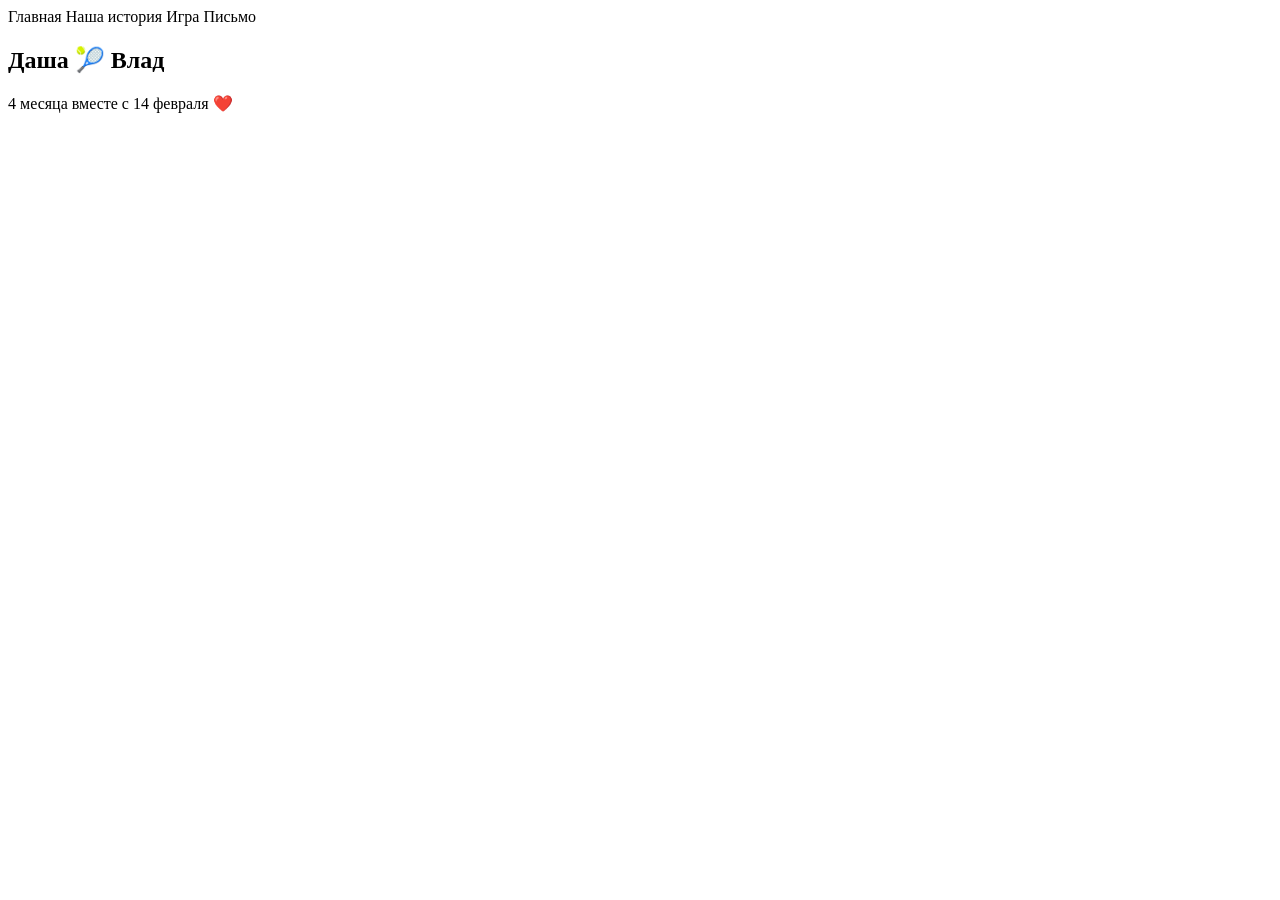
<file: src/main/resources/templates/index.html>
<!DOCTYPE html>
<html lang="ru" xmlns:th="http://www.thymeleaf.org">
<head>
    <meta charset="UTF-8">
    <title>4 месяца ❤️🎾</title>
    <link rel="preconnect" href="https://fonts.googleapis.com">
    <link href="https://fonts.googleapis.com/css2?family=Nunito:wght@400;600&family=Poppins:wght@600&display=swap" rel="stylesheet">
    <link rel="stylesheet" th:href="@{/css/style.css}">
</head>
<body>

<nav class="navbar">
    <a th:href="@{/}">Главная</a>
    <a th:href="@{/story}">Наша история</a>
    <a th:href="@{/game}">Игра</a>
    <a th:href="@{/letter}">Письмо</a>
</nav>

<section class="hero">
    <h1>Даша <span class="ball-icon">🎾</span> Влад</h1>
    <p>4 месяца вместе с 14 февраля ❤️</p>
</section>

</body>
</html>
</file>
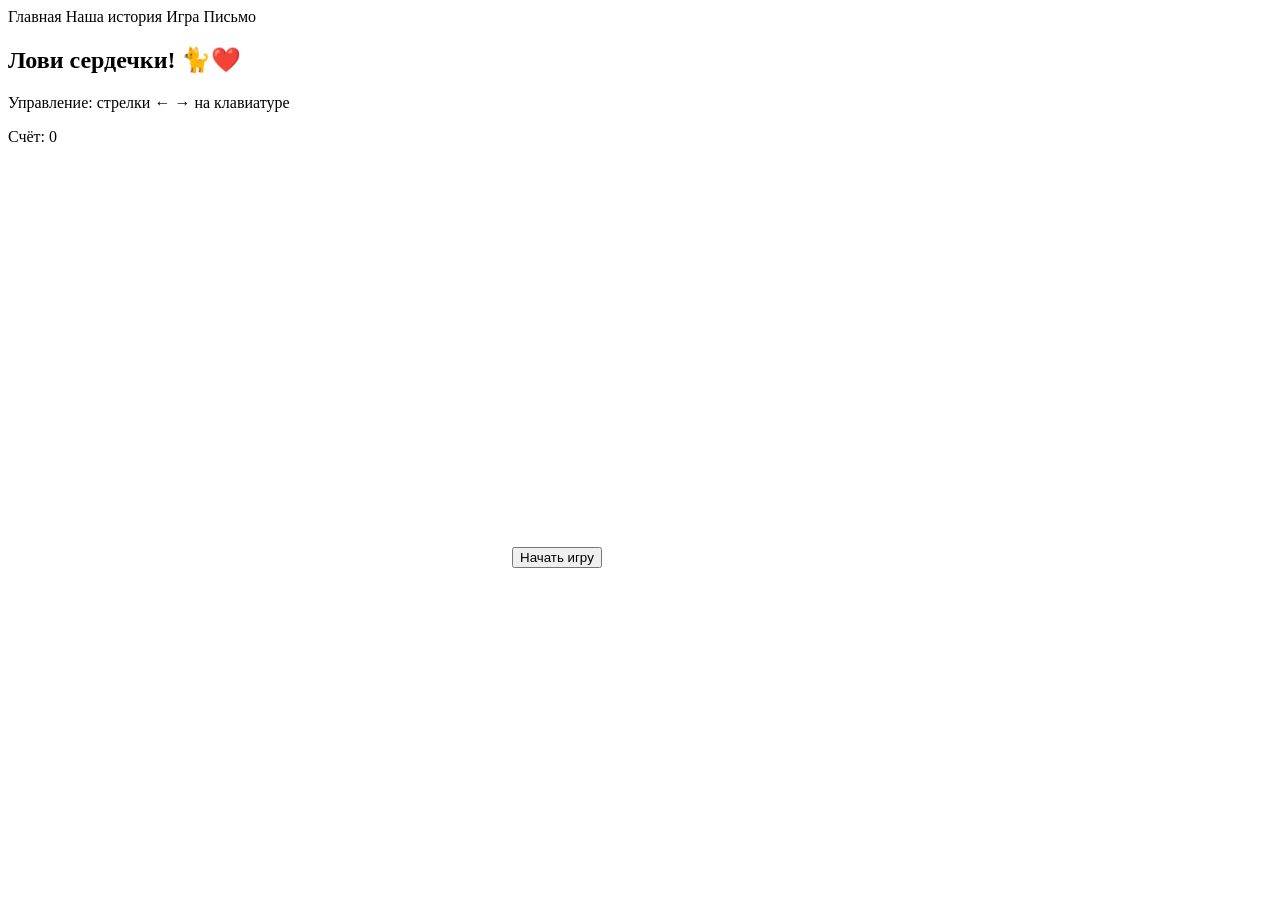
<file: src/main/resources/templates/game.html>
<!DOCTYPE html>
<html lang="ru" xmlns:th="http://www.thymeleaf.org">
<head>
    <meta charset="UTF-8">
    <title>Игра 🐈</title>
    <link rel="preconnect" href="https://fonts.googleapis.com">
    <link href="https://fonts.googleapis.com/css2?family=Nunito:wght@400;600&family=Poppins:wght@600&display=swap" rel="stylesheet">
    <link rel="stylesheet" th:href="@{/css/style.css}">
</head>
<body>

<nav class="navbar">
    <a th:href="@{/}">Главная</a>
    <a th:href="@{/story}">Наша история</a>
    <a th:href="@{/game}">Игра</a>
    <a th:href="@{/letter}">Письмо</a>
</nav>

<section class="game-section">
    <h1>Лови сердечки! 🐈❤️</h1>
    <p>Управление: стрелки ← → на клавиатуре</p>
    <p>Счёт: <span id="score">0</span></p>

    <canvas id="gameCanvas" width="500" height="400"></canvas>

    <button id="startBtn" onclick="startGame()">Начать игру</button>
</section>

<script th:src="@{/js/game.js}"></script>

</body>
</html>
</file>
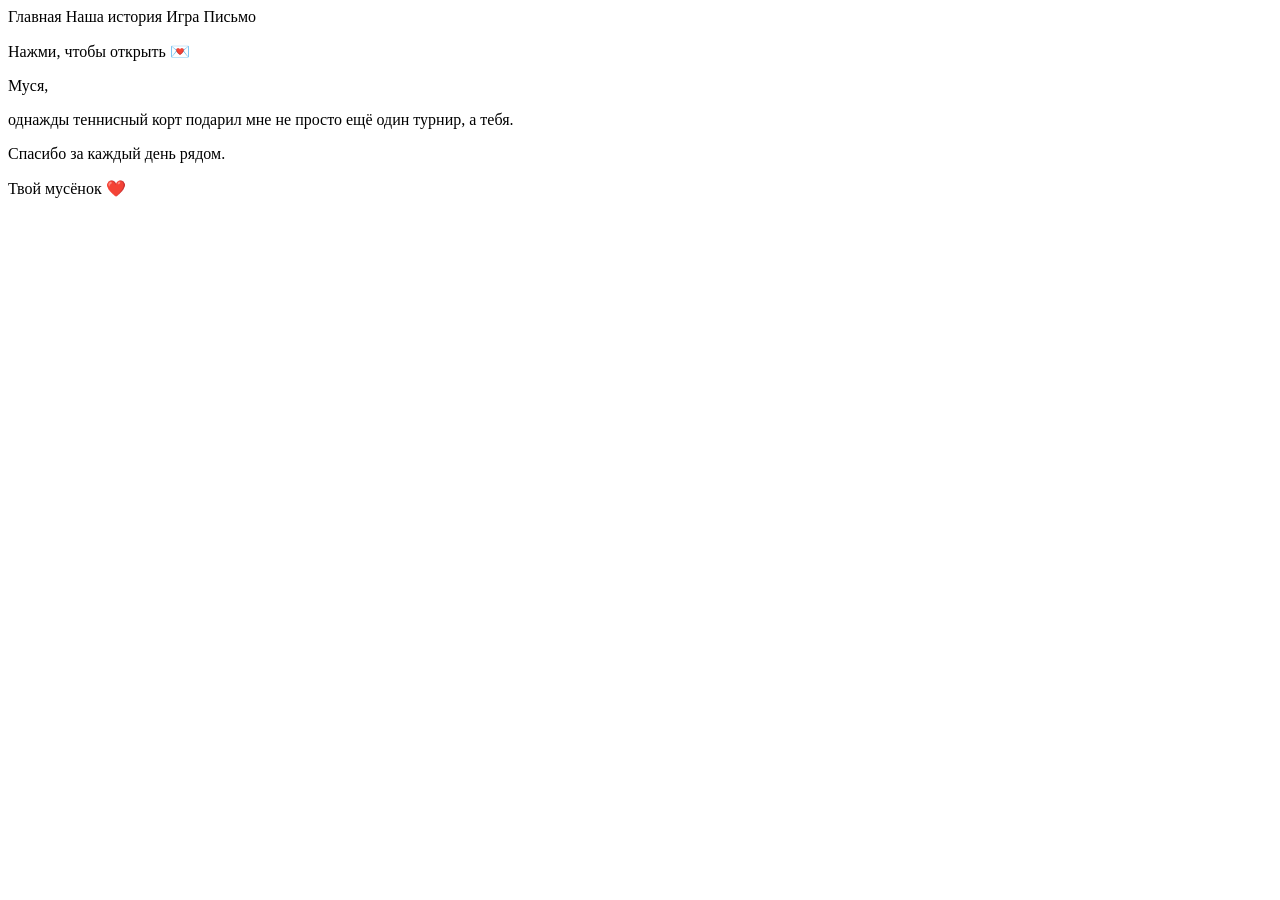
<file: src/main/resources/templates/letter.html>
<!DOCTYPE html>
<html lang="ru" xmlns:th="http://www.thymeleaf.org">
<head>
    <meta charset="UTF-8">
    <title>Письмо 💌</title>
    <link rel="preconnect" href="https://fonts.googleapis.com">
    <link href="https://fonts.googleapis.com/css2?family=Nunito:wght@400;600&family=Poppins:wght@600&display=swap" rel="stylesheet">
    <link rel="stylesheet" th:href="@{/css/style.css}">
</head>
<body>

<nav class="navbar">
    <a th:href="@{/}">Главная</a>
    <a th:href="@{/story}">Наша история</a>
    <a th:href="@{/game}">Игра</a>
    <a th:href="@{/letter}">Письмо</a>
</nav>

<section class="letter-section">

    <div id="envelope" class="envelope" onclick="openEnvelope()">
        <p class="envelope-text">Нажми, чтобы открыть 💌</p>
    </div>

    <div id="letterText" class="letter-text hidden">
        <p>Муся,</p>
        <p>однажды теннисный корт подарил мне не просто ещё один турнир, а тебя.</p>
        <p>Спасибо за каждый день рядом.</p>
        <p>Твой мусёнок ❤️</p>
    </div>

</section>

<script th:src="@{/js/letter.js}"></script>

</body>
</html>
</file>
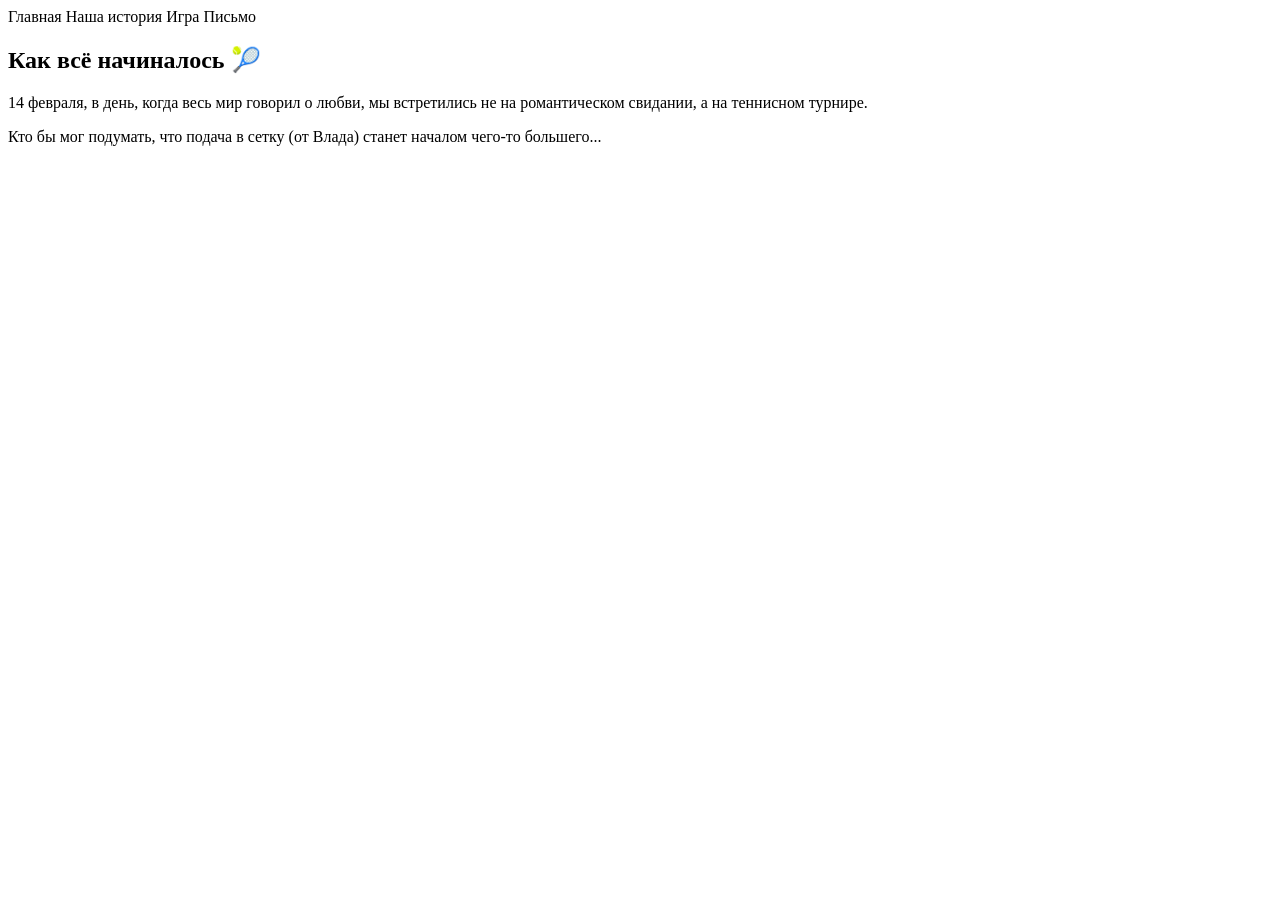
<file: src/main/resources/templates/story.html>
<!DOCTYPE html>
<html lang="ru" xmlns:th="http://www.thymeleaf.org">
<head>
    <meta charset="UTF-8">
    <title>Наша история 🎾</title>
    <link rel="preconnect" href="https://fonts.googleapis.com">
    <link href="https://fonts.googleapis.com/css2?family=Nunito:wght@400;600&family=Poppins:wght@600&display=swap" rel="stylesheet">
    <link rel="stylesheet" th:href="@{/css/style.css}">
</head>
<body>

<nav class="navbar">
    <a th:href="@{/}">Главная</a>
    <a th:href="@{/story}">Наша история</a>
    <a th:href="@{/game}">Игра</a>
    <a th:href="@{/letter}">Письмо</a>
</nav>

<section class="story-section">
    <h1>Как всё начиналось 🎾</h1>

    <div class="story-card">
        <p>14 февраля, в день, когда весь мир говорил о любви, мы встретились не на романтическом свидании,
            а на теннисном турнире.</p>
    </div>

    <div class="story-card">
        <p>Кто бы мог подумать, что подача в сетку (от Влада) станет началом чего-то большего...</p>
    </div>
</section>

</body>
</html>
</file>
